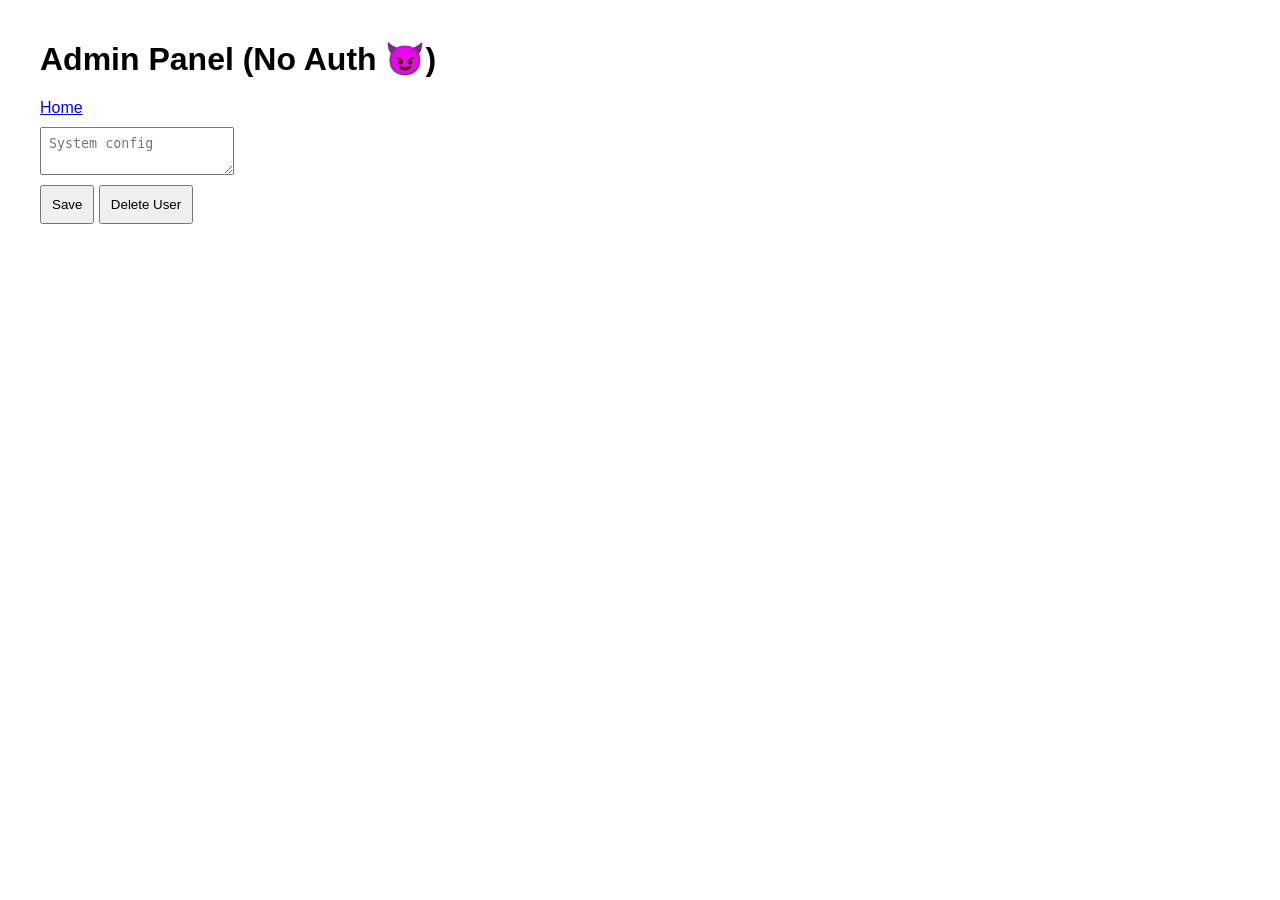
<file: admin.html>
<!DOCTYPE html>
<html>
<head>
  <title>Admin</title>
  <link rel="stylesheet" href="style.css">
</head>
<body>

<h1>Admin Panel (No Auth 😈)</h1>

<nav>
  <a href="index.html">Home</a>
</nav>

<textarea id="config" placeholder="System config"></textarea>
<button onclick="saveConfig()">Save</button>

<button onclick="deleteUser()">Delete User</button>

<div id="output"></div>

<script src="script.js"></script>
</body>
</html>
</file>
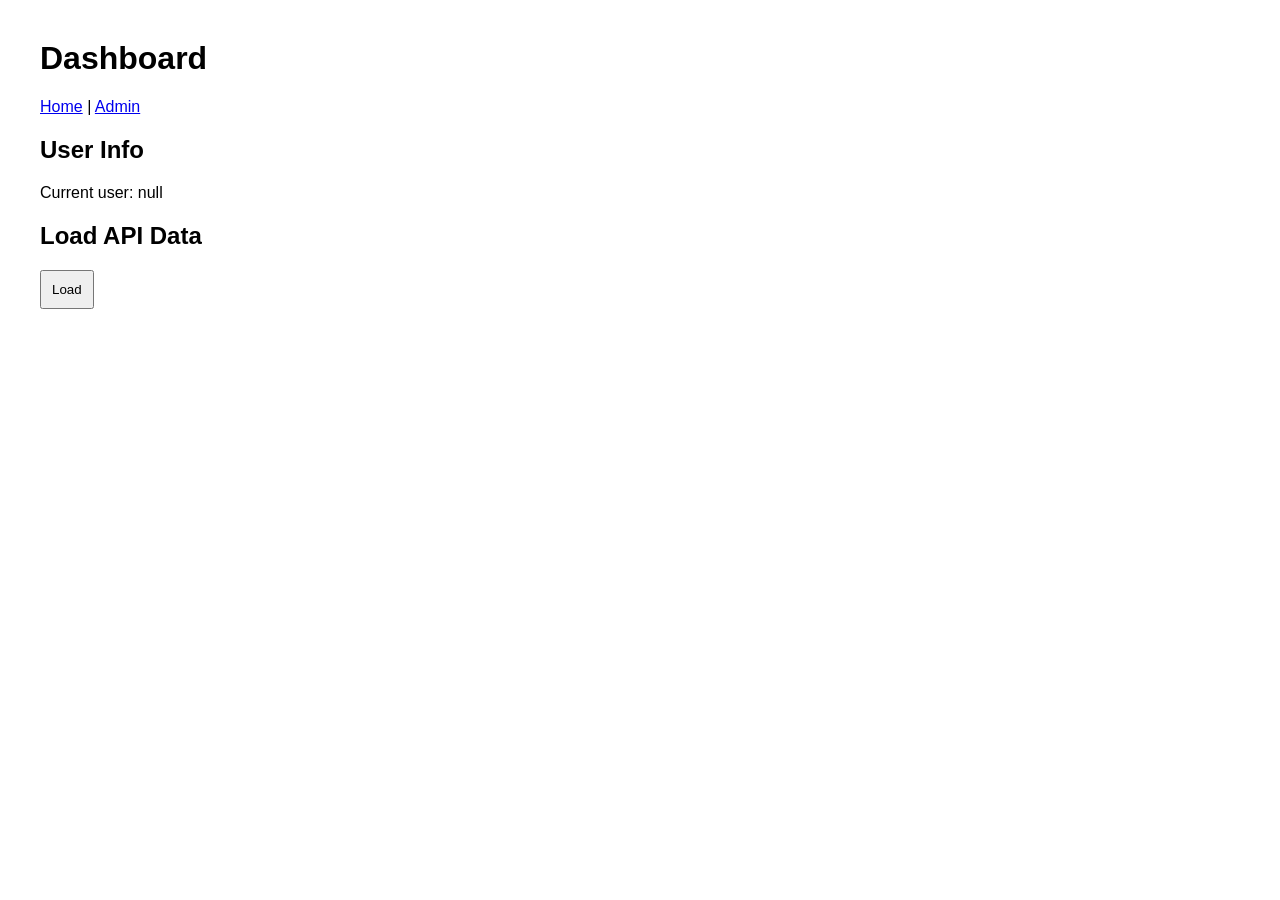
<file: dashboard.html>
<!DOCTYPE html>
<html>
<head>
  <title>Dashboard</title>
  <link rel="stylesheet" href="style.css">
</head>
<body>

<h1>Dashboard</h1>

<nav>
  <a href="index.html">Home</a> |
  <a href="admin.html">Admin</a>
</nav>

<h2>User Info</h2>
<div id="userInfo"></div>

<h2>Load API Data</h2>
<button onclick="loadData()">Load</button>

<pre id="data"></pre>

<script src="script.js"></script>
</body>
</html>
</file>
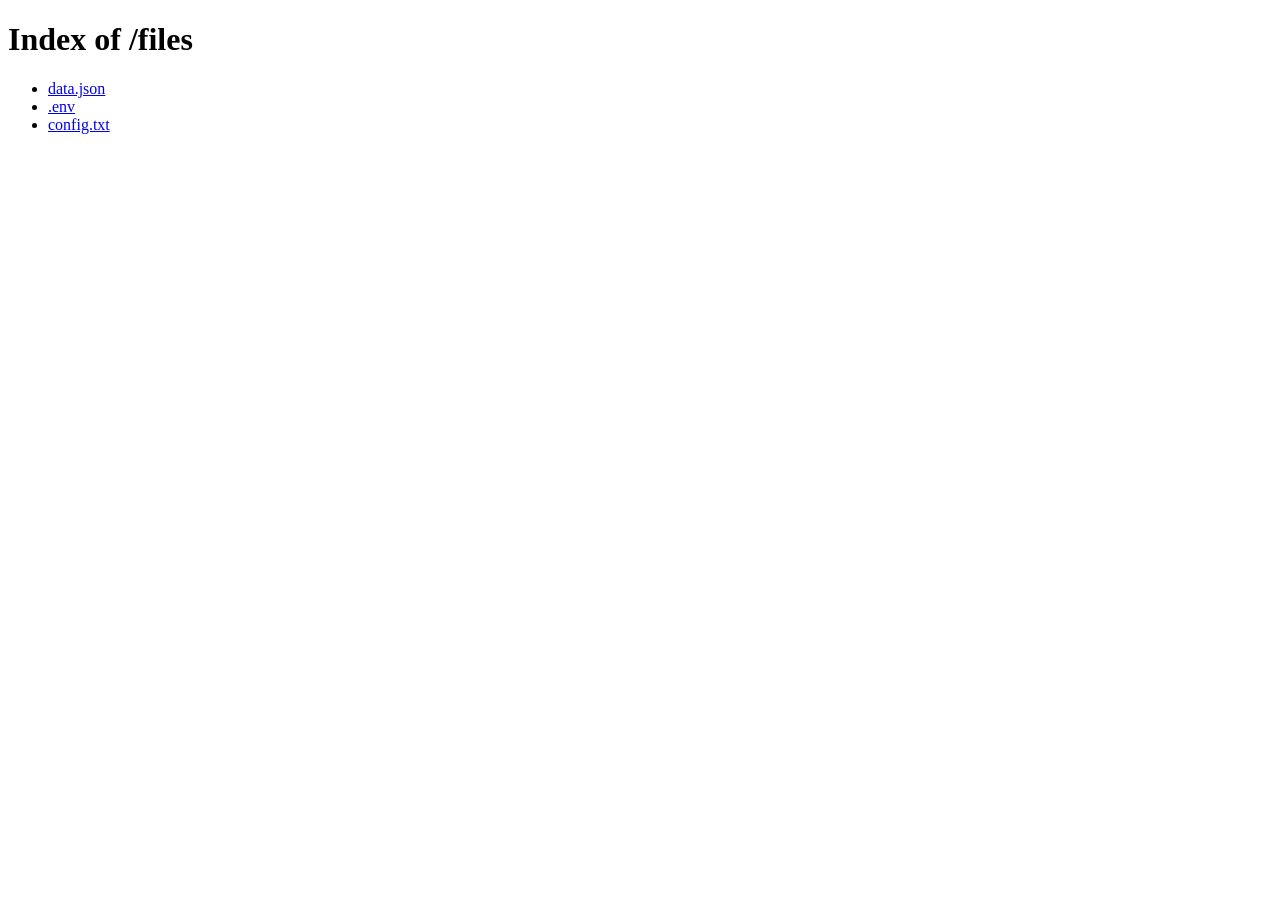
<file: files.html>
<!DOCTYPE html>
<html>
<head>
  <title>Files</title>
</head>
<body>

<h1>Index of /files</h1>

<ul>
  <li><a href="api/data.json">data.json</a></li>
  <li><a href=".env">.env</a></li>
  <li><a href="config.txt">config.txt</a></li>
</ul>

</body>
</html>
</file>
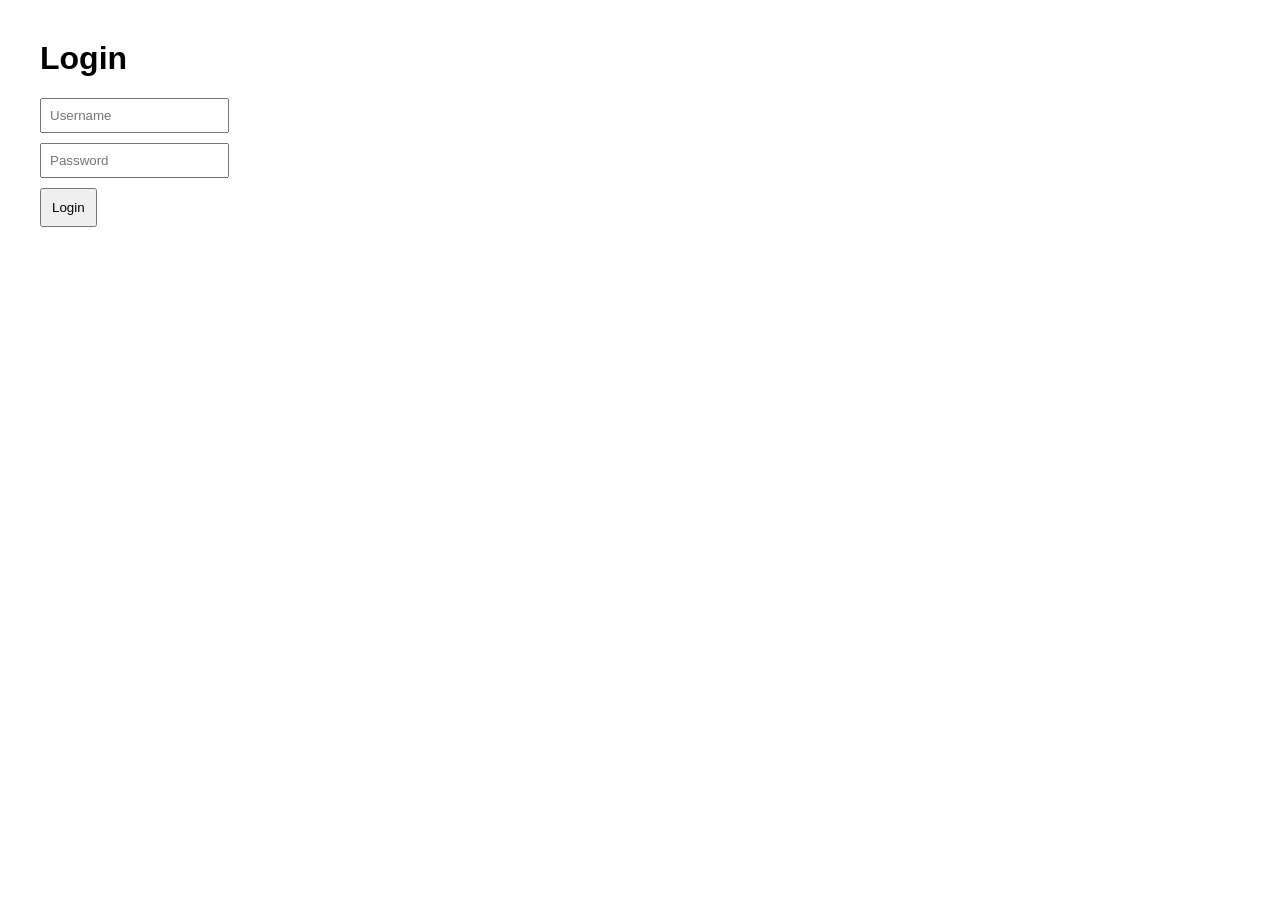
<file: login.html>
<!DOCTYPE html>
<html>
<head>
  <title>Login</title>
  <link rel="stylesheet" href="style.css">
</head>
<body>

<h1>Login</h1>

<input id="user" placeholder="Username">
<input id="pass" type="password" placeholder="Password">

<button onclick="login()">Login</button>

<div id="output"></div>

<script src="script.js"></script>
</body>
</html>
</file>
<file: style.css>
body {
  font-family: Arial;
  margin: 40px;
}

input, textarea {
  display: block;
  margin: 10px 0;
  padding: 8px;
}

button {
  padding: 10px;
  cursor: pointer;
}
</file>
